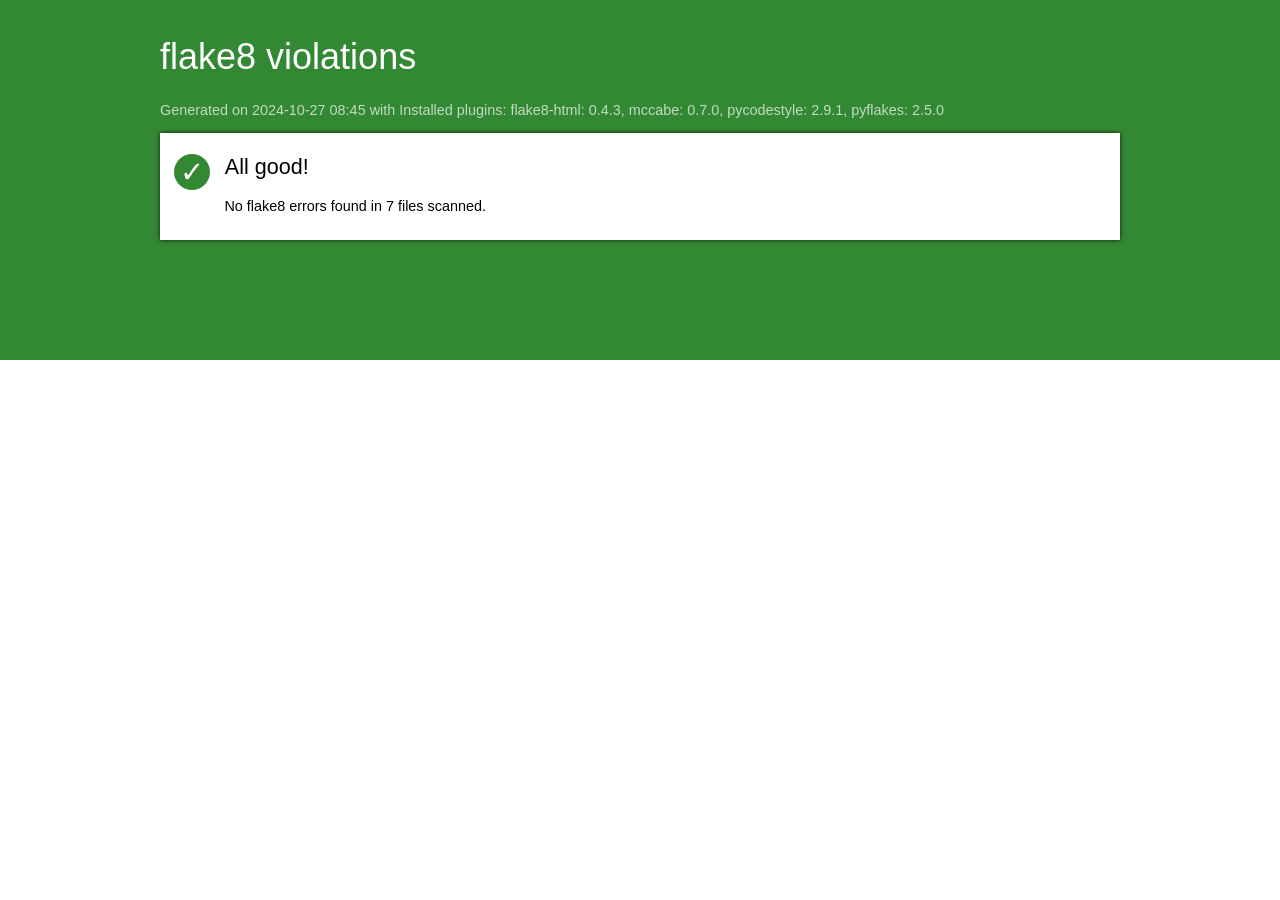
<file: flake-report/index.html>
<!DOCTYPE html>
<html>
   <head>
      <title>flake8 violations</title>
      <meta http-equiv="Content-Type" value="text/html; charset=UTF-8">
      <link rel="stylesheet" href="styles.css">
   </head>
   <body>
      <div id="masthead" class="sev-4"></div>
      <div id="page">
          <h1>flake8 violations</h1>
         <p id="versions">Generated on 2024-10-27 08:45
            with Installed plugins: flake8-html: 0.4.3, mccabe: 0.7.0, pycodestyle: 2.9.1, pyflakes: 2.5.0
         </p>
         <ul id="index">
         
         <li>
            <div id="all-good">
               <span class="count sev-4">
                  <span class="tick">&#x2713;</span>
               </span>
               <h2>All good!</h2>
               <p>No flake8 errors found in 7 files scanned.</p>
            </div>
         </li>
         
         </ul>
      </div>
   </body>
</html>
</file>
<file: flake-report/styles.css>
html {
   font-family: sans-serif;
   font-size: 90%;
}

#masthead {
   position: fixed;
   left: 0;
   top: 0;
   right: 0;
   height: 40%;
}

h1, h2 {
   font-family: sans-serif;
   font-weight: normal;
}

h1 {
   color: white;
   font-size: 36px;
   margin-top: 1em;
}

h1 img {
   margin-right: 0.3em;
}

h2 {
   margin-top: 0;
}

h1 a {
   color: white;
}

#versions {
   color: rgba(255, 255, 255, 0.7);
}

#page {
   position: relative;
   max-width: 960px;
   margin: 0 auto;
}

#index {
   background-color: white;
   box-shadow: 0 0 4px rgba(0, 0, 0, 0.8);
   padding: 0;
   margin: 0;
}

#index li {
   list-style: none;
   margin: 0;
   padding: 1px 0;
}

#index li + li {
   border-top: solid silver 1px;
}

.details p {
   margin-left: 3em;
   color: #888;
}

#index a {
   display: block;
   padding: 0.8em 1em;
   cursor: pointer;
}

#index #all-good {
   padding: 1.4em 1em 0.8em;
}

#all-good .count .tick {
   font-size: 2em;
}

#all-good .count {
   float: left;
}

#all-good h2,
#all-good p {
   margin-left: 50px;
}

#index a:hover {
   background-color: #eee;
}

.count {
   display: inline-block;
   border-radius: 50%;
   text-align: center;
   width: 2.5em;
   line-height: 2.5em;
   height: 2.5em;
   color: white;
   margin-right: 1em;
}

.sev-1 {
   background-color: #a00;
}
.sev-2 {
   background-color: #b80;
}
.sev-3 {
   background-color: #28c;
}
.sev-4 {
   background-color: #383;
}

a {
   text-decoration: none;
}

#doc {
   background-color: white;
   margin: 1em 0;
   padding: 1em;
   padding-left: 1.2em;
   position: relative;
   box-shadow: 0 0 4px rgba(0, 0, 0, 0.8);
}

#doc pre {
   margin: 0;
   padding: 0.07em;
}

.violations {
   position: absolute;
   margin: 1.2em 0 0 3em;
   padding: 0.5em 1em;
   font-size: 14px;
   background-color: white;
   box-shadow: 0 0 4px rgba(0, 0, 0, 0.4);
   display: none;
}

.violations .count {
   font-size: 70%;
}

.violations li {
   padding: 0.1em 0.3em;
   list-style: none;
}

.line-violations::before {
   display: block;
   content: "";
   position: absolute;
   left: -1em;
   width: 14px;
   height: 14px;
   border-radius: 50%;
   background-color: red;
}

.code:hover .violations {
   display: block;
}

tt {
   white-space: pre-wrap;
   font-family: Consolas, monospace;
   font-size: 10pt;
}

tt i {
   color: silver;
   display: inline-block;
   text-align: right;
   width: 3em;
   box-sizing: border-box;
   height: 100%;
   border-right: solid #eee 1px;
   padding-right: 0.2em;
}

.le {
   background-color: #ffe8e8;
   cursor: pointer;
}

.le:hover {
   background-color: #fcc;
}

.details {
   clear: both;
}

#index .details {
   border-top-style: none;
   margin: 1em;
}

ul.details {
   margin-left: 0;
   padding-left: 0;
}

#index .details li {
   list-style: none;
   border-top-style: none;
   margin: 0.3em 0;
   padding: 0;
}

#srclink {
   float: right;
   font-size: 36px;
   margin: 0;
}

#srclink a {
   color: white;
}

#index .details a {
   padding: 0;
   color: inherit;
}

.le {
   background-color: #ffe8e8;
   cursor: pointer;
}

.le.sev-1 {
   background-color: #f88;
}
.le.sev-2 {
   background-color: #fda;
}
.le.sev-3 {
   background-color: #adf;
}

img {
   height: 1.2em;
   vertical-align: -0.35em;
}

pre { line-height: 125%; }
td.linenos .normal { color: inherit; background-color: transparent; padding-left: 5px; padding-right: 5px; }
span.linenos { color: inherit; background-color: transparent; padding-left: 5px; padding-right: 5px; }
td.linenos .special { color: #000000; background-color: #ffffc0; padding-left: 5px; padding-right: 5px; }
span.linenos.special { color: #000000; background-color: #ffffc0; padding-left: 5px; padding-right: 5px; }
.hll { background-color: #ffffcc }
.c { color: #3D7B7B; font-style: italic } /* Comment */
.err { border: 1px solid #FF0000 } /* Error */
.k { color: #008000; font-weight: bold } /* Keyword */
.o { color: #666666 } /* Operator */
.ch { color: #3D7B7B; font-style: italic } /* Comment.Hashbang */
.cm { color: #3D7B7B; font-style: italic } /* Comment.Multiline */
.cp { color: #9C6500 } /* Comment.Preproc */
.cpf { color: #3D7B7B; font-style: italic } /* Comment.PreprocFile */
.c1 { color: #3D7B7B; font-style: italic } /* Comment.Single */
.cs { color: #3D7B7B; font-style: italic } /* Comment.Special */
.gd { color: #A00000 } /* Generic.Deleted */
.ge { font-style: italic } /* Generic.Emph */
.ges { font-weight: bold; font-style: italic } /* Generic.EmphStrong */
.gr { color: #E40000 } /* Generic.Error */
.gh { color: #000080; font-weight: bold } /* Generic.Heading */
.gi { color: #008400 } /* Generic.Inserted */
.go { color: #717171 } /* Generic.Output */
.gp { color: #000080; font-weight: bold } /* Generic.Prompt */
.gs { font-weight: bold } /* Generic.Strong */
.gu { color: #800080; font-weight: bold } /* Generic.Subheading */
.gt { color: #0044DD } /* Generic.Traceback */
.kc { color: #008000; font-weight: bold } /* Keyword.Constant */
.kd { color: #008000; font-weight: bold } /* Keyword.Declaration */
.kn { color: #008000; font-weight: bold } /* Keyword.Namespace */
.kp { color: #008000 } /* Keyword.Pseudo */
.kr { color: #008000; font-weight: bold } /* Keyword.Reserved */
.kt { color: #B00040 } /* Keyword.Type */
.m { color: #666666 } /* Literal.Number */
.s { color: #BA2121 } /* Literal.String */
.na { color: #687822 } /* Name.Attribute */
.nb { color: #008000 } /* Name.Builtin */
.nc { color: #0000FF; font-weight: bold } /* Name.Class */
.no { color: #880000 } /* Name.Constant */
.nd { color: #AA22FF } /* Name.Decorator */
.ni { color: #717171; font-weight: bold } /* Name.Entity */
.ne { color: #CB3F38; font-weight: bold } /* Name.Exception */
.nf { color: #0000FF } /* Name.Function */
.nl { color: #767600 } /* Name.Label */
.nn { color: #0000FF; font-weight: bold } /* Name.Namespace */
.nt { color: #008000; font-weight: bold } /* Name.Tag */
.nv { color: #19177C } /* Name.Variable */
.ow { color: #AA22FF; font-weight: bold } /* Operator.Word */
.w { color: #bbbbbb } /* Text.Whitespace */
.mb { color: #666666 } /* Literal.Number.Bin */
.mf { color: #666666 } /* Literal.Number.Float */
.mh { color: #666666 } /* Literal.Number.Hex */
.mi { color: #666666 } /* Literal.Number.Integer */
.mo { color: #666666 } /* Literal.Number.Oct */
.sa { color: #BA2121 } /* Literal.String.Affix */
.sb { color: #BA2121 } /* Literal.String.Backtick */
.sc { color: #BA2121 } /* Literal.String.Char */
.dl { color: #BA2121 } /* Literal.String.Delimiter */
.sd { color: #BA2121; font-style: italic } /* Literal.String.Doc */
.s2 { color: #BA2121 } /* Literal.String.Double */
.se { color: #AA5D1F; font-weight: bold } /* Literal.String.Escape */
.sh { color: #BA2121 } /* Literal.String.Heredoc */
.si { color: #A45A77; font-weight: bold } /* Literal.String.Interpol */
.sx { color: #008000 } /* Literal.String.Other */
.sr { color: #A45A77 } /* Literal.String.Regex */
.s1 { color: #BA2121 } /* Literal.String.Single */
.ss { color: #19177C } /* Literal.String.Symbol */
.bp { color: #008000 } /* Name.Builtin.Pseudo */
.fm { color: #0000FF } /* Name.Function.Magic */
.vc { color: #19177C } /* Name.Variable.Class */
.vg { color: #19177C } /* Name.Variable.Global */
.vi { color: #19177C } /* Name.Variable.Instance */
.vm { color: #19177C } /* Name.Variable.Magic */
.il { color: #666666 } /* Literal.Number.Integer.Long */
</file>
